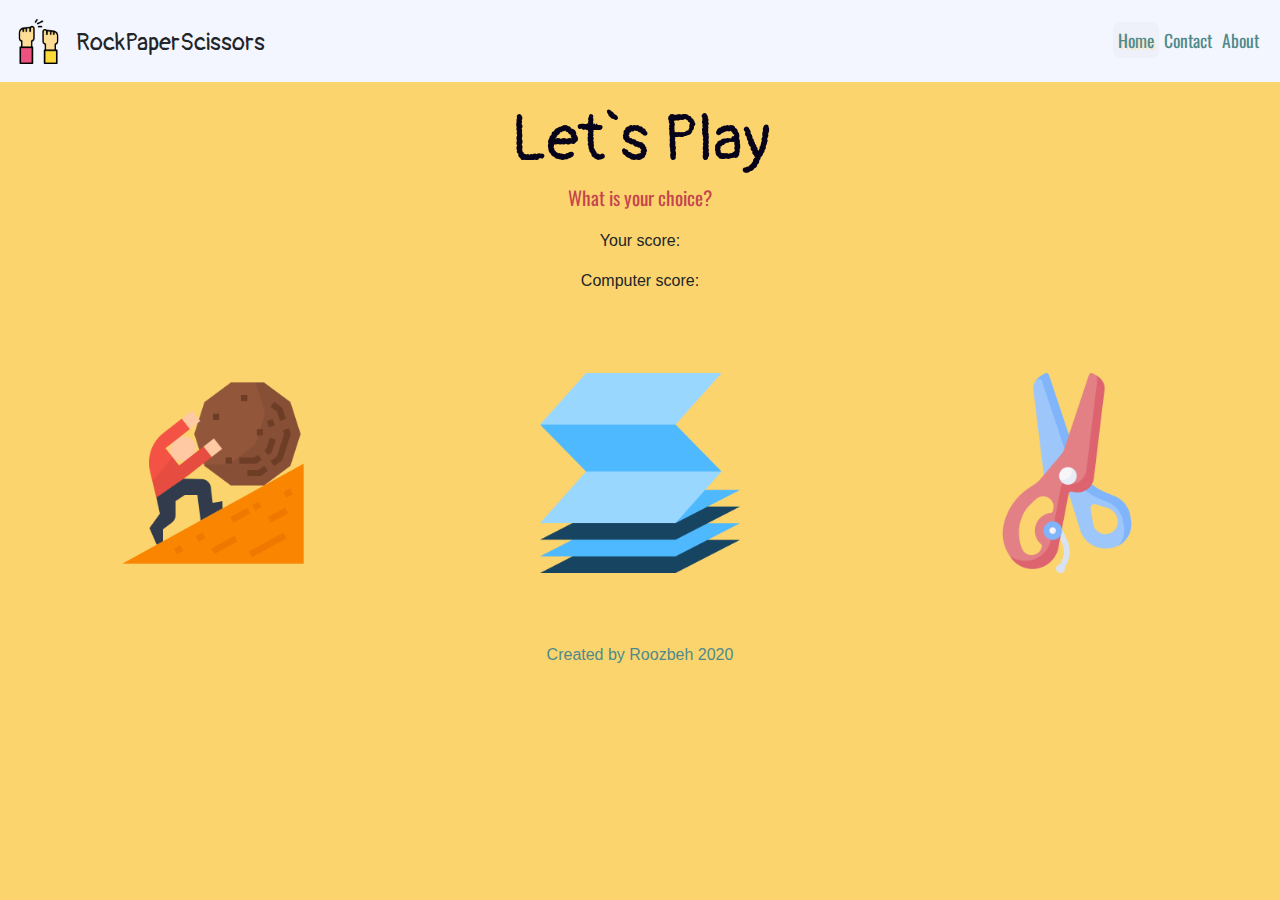
<file: index.html>
<!DOCTYPE html>
<html lang="en">
<head>
    <meta charset="UTF-8">
    <meta name="viewport" content="width=device-width, initial-scale=1.0">
    <title>RockPaperScissors</title>
    <link rel="stylesheet" href="bootstrap.css">
    <link rel="stylesheet" href="styles.css">
    <script src="app.js" defer></script>
    <link href="https://fonts.googleapis.com/css2?family=Oswald&family=Pangolin&display=swap" rel="stylesheet">
</head>
<body>

    <nav class="navbar navbar-expand-lg">
        <img src="logo.png" alt="logo-img" width="45" height="45">
        <h1 class="head-txt navbar-brand">RockPaperScissors</h1>
        <ul class="navbar-nav ml-auto">
            <li class="nav-item head-links">
                <a href="index.html" class="active">Home</a>
            </li>
            <li class="nav-item head-links">
                <a href="contact.html">Contact</a>
            </li>
            <li class="nav-item head-links">
                <a href="about.html">About</a>
            </li>
        </ul> 

    </nav>
    <div class="top-container">
        <h1 class="play-txt">Let`s Play</h1>
        <p class="question-txt">What is your choice?</p>
        <p>Your score: <span id="user-score"></span></p>
        <p>Computer score: <span id="computer-score"></span></p>
        <div class="row game-images">
            <div class="col-lg-4 game-item">
                <img class="rock-img the-img" id="rock" src="rock.png" alt="rock-img" width="200" height="200">
            </div>
            <div class="col-lg-4 game-item">
                <img class="paper-img the-img" id="paper" src="paper.png" alt="paper-img" width="200" height="200">
            </div>
            <div class="col-lg-4 game-item">
                <img class="scissors-img the-img" id="scissors" src="scissors.png" alt="scissors-img" width="200" height="200">
            </div>
        </div>
        
    </div>
    <div class="backdrop" id="back"></div>
    <div class="scoreboard" id="score">

    </div>
    <div class="bottom-container">
        <p class="copyright">Created by Roozbeh 2020</p>
    </div>
</body>


</html>
</file>
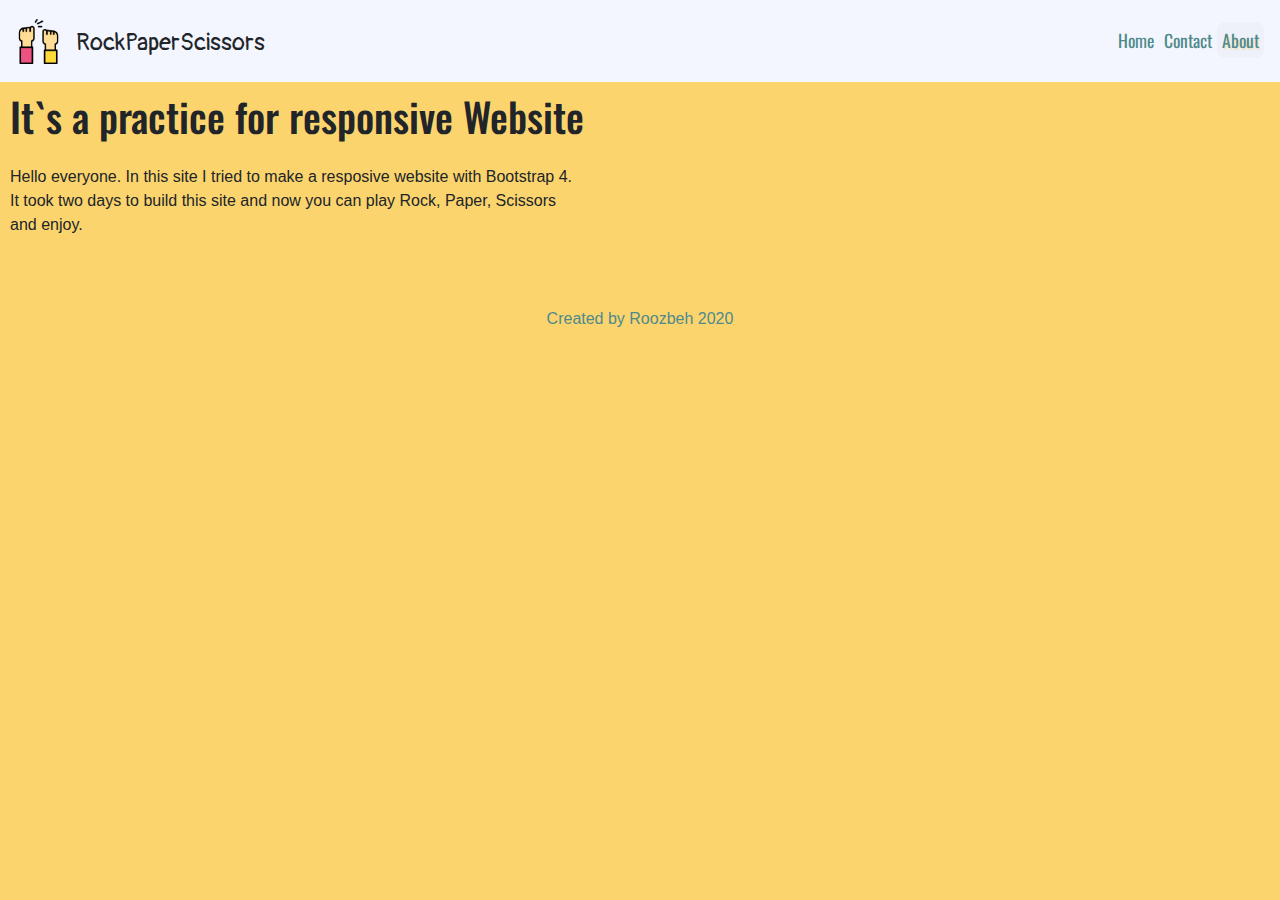
<file: about.html>
<!DOCTYPE html>
<html lang="en">
<head>
    <meta charset="UTF-8">
    <meta name="viewport" content="width=device-width, initial-scale=1.0">
    <title>About</title>
    <link rel="stylesheet" href="bootstrap.css">
    <link rel="stylesheet" href="styles.css">
    <link href="https://fonts.googleapis.com/css2?family=Oswald&family=Pangolin&display=swap" rel="stylesheet">
</head>
<body>
    <nav class="navbar navbar-expand-lg">
        <img src="logo.png" alt="logo-img" width="45" height="45">
        <h1 class="head-txt navbar-brand">RockPaperScissors</h1>
        <ul class="navbar-nav ml-auto">
            <li class="nav-item head-links">
                <a href="index.html">Home</a>
            </li>
            <li class="nav-item head-links">
                <a href="contact.html">Contact</a>
            </li>
            <li class="nav-item head-links">
                <a href="about.html" class="active">About</a>
            </li>
        </ul> 

    </nav>
    <div class="about-info">
       <h1 class="about-header">It`s a practice for responsive Website</h1>
       <p>
           Hello everyone. In this site I tried to make a resposive website with Bootstrap 4.<br>
           It took two days to build this site and now you can play Rock, Paper, Scissors<br>and enjoy.
       </p> 
    </div>
    
    <div class="bottom-container">
        <p class="copyright">Created by Roozbeh 2020</p>
    </div>
</body>
</html>
</file>
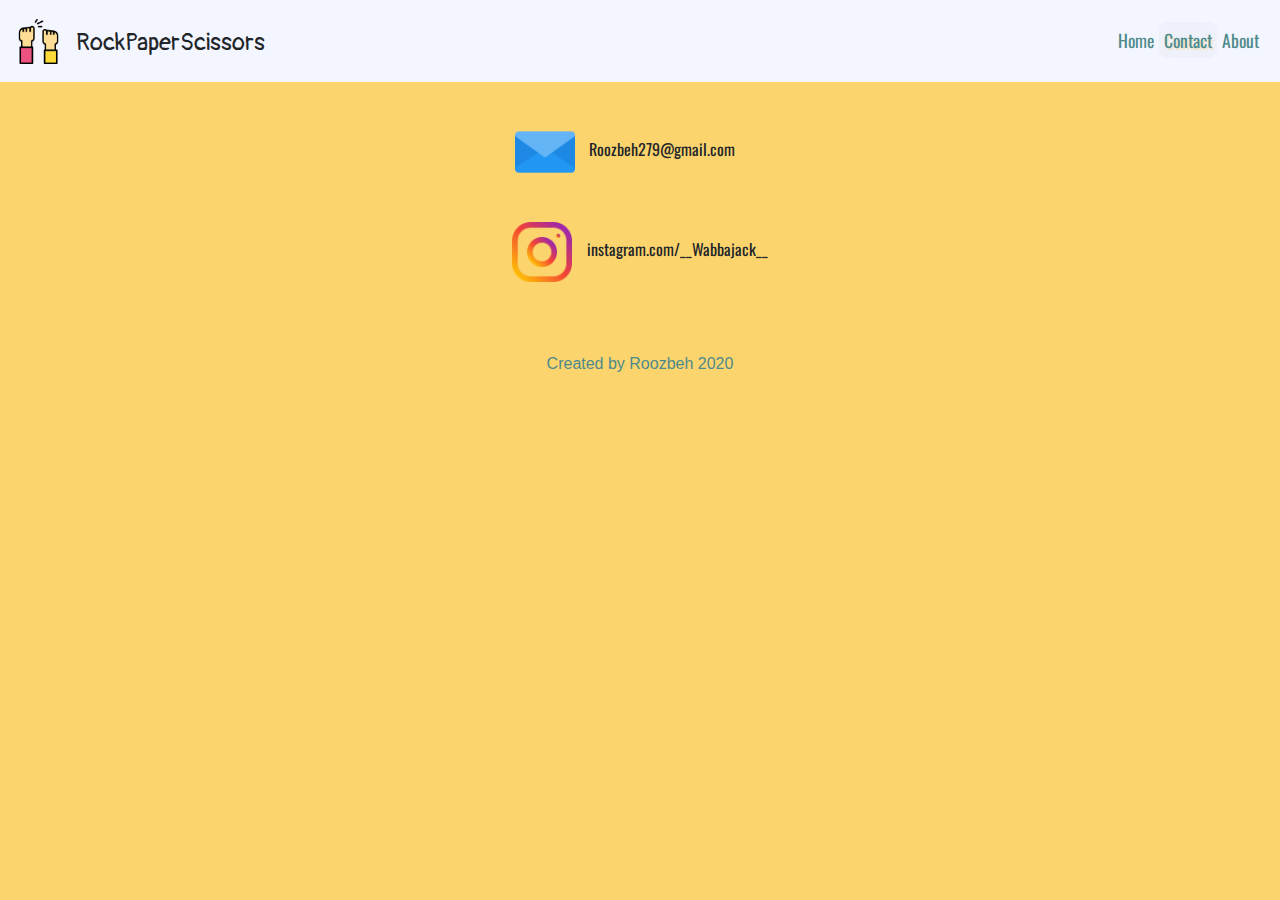
<file: contact.html>
<!DOCTYPE html>
<html lang="en">
<head>
    <meta charset="UTF-8">
    <meta name="viewport" content="width=device-width, initial-scale=1.0">
    <title>Contact Me</title>
    <link rel="stylesheet" href="bootstrap.css">
    <link rel="stylesheet" href="styles.css">
    <link href="https://fonts.googleapis.com/css2?family=Oswald&family=Pangolin&display=swap" rel="stylesheet">
</head>
<body>
    <nav class="navbar navbar-expand-lg">
        <img src="logo.png" alt="logo-img" width="45" height="45">
        <h1 class="head-txt navbar-brand">RockPaperScissors</h1>
        <ul class="navbar-nav ml-auto">
            <li class="nav-item head-links">
                <a href="index.html">Home</a>
            </li>
            <li class="nav-item head-links">
                <a href="contact.html"  class="active">Contact</a>
            </li>
            <li class="nav-item head-links">
                <a href="about.html">About</a>
            </li>
        </ul> 
    </nav>

    <div class="contact-info">
        <div class="email-container">
            <img class="email-img" src="email.png" alt="email-logo" width="60" height="60">
            <p class="email-txt">Roozbeh279@gmail.com</p>  
        </div>
        <div>
            <img src="instagram.png" alt="instagram-logo" width="60" height="60">
            <p class="insta-txt">instagram.com/__Wabbajack__</p> 
        </div>
        
    </div>
    <div class="bottom-container">
        <p class="copyright">Created by Roozbeh 2020</p>
    </div>
</body>
</html>
</file>
<file: styles.css>
body{
    background-color: #fbd46d;
    margin: 0;
}

nav{
    background-color: #f4f6ff;
    padding: 0;
}

.head-txt{
    font-family: 'Pangolin', cursive;
    display: inline-block;
    padding-left: 15px;
    font-size: 1.5rem;
    margin-top: 12px;
}

ul{
    text-decoration: none;
    display: inline-block;
    list-style: none;
    float: right;
    margin: 0;
}


a{
    text-decoration: none;
    color: #4f8a8b;
    font-size: 1.1rem;
    padding: 5px;
    font-family: 'Oswald', sans-serif;
    font-weight: normal;
}

a.active{
    background-color: #dfe0e93f;
    text-shadow: 2px 2px #fbd56d50;
    border-radius: 18%;
}

a:hover{
    background-color: #dfe0e93f;
    text-shadow: 2px 2px #fbd56d50;
    border-radius: 18%;
} 

.top-container{
    text-align: center;

}

.play-txt{
    font-family: 'Pangolin', cursive;
    font-size: 4rem;
    color:#07031a;
    margin: 20px 0 5px 0;
}

.question-txt{
    font-size: 1.2rem;
    font-family: 'Oswald', sans-serif;
    margin-top: 5px;
    color: #c5454e;
}

.game-images{
    margin-top: 50px;
    margin-left: 0;
    margin-right: 0;
}

.game-item{
    margin-top: 30px;
    
}

.the-img:hover{
    cursor: pointer;
}

.backdrop{
    position: fixed;
    width: 100%;
    height: 100vh;
    top: 0;
    left: 0;
    background: rgba(0, 0, 0, 0.75);
    z-index: 100;
    display: none;
}

.backdrop.visible{
    display: block;
}

.scoreboard{
    margin:auto;
    z-index: 100;
    width: 60%;
    height: 60%;
    position: fixed;
    background:#f4f6ff;
    top:10vh;
    bottom: 10vh;
    left:5%;  
    right: 10%; 
    display: none;
    align-items: center;
    text-align: center;
    border-radius: 5%;
}

.scoreboard.visible{
    display: block;
}

.draw-img{
    margin-top: 50px;
    width: 60%;
    height: 60%;
}

.winner-msg{
    margin-top: 15px;
    font-family: 'Pangolin', cursive;
}

.bottom-container{
    text-align: center;
    padding-bottom: 40px;
    margin-top: 30px;
    color: #4f8a8b;
}

.copyright{
    padding-top: 40px;
    margin-bottom: 0;
}

.contact-info{
    text-align: center;
    margin-top: 40px;
}

.insta-txt, .email-txt{
    display: inline;
    font-family: 'Oswald', sans-serif;
    padding-left: 10px;
}

.email-container{
    margin-right: 30px;
    padding-bottom: 40px;
}

.about-info{
    margin: 10px;
}

.about-header{
    font-family: 'Oswald', sans-serif;
    margin-bottom: 25px;
}
</file>
